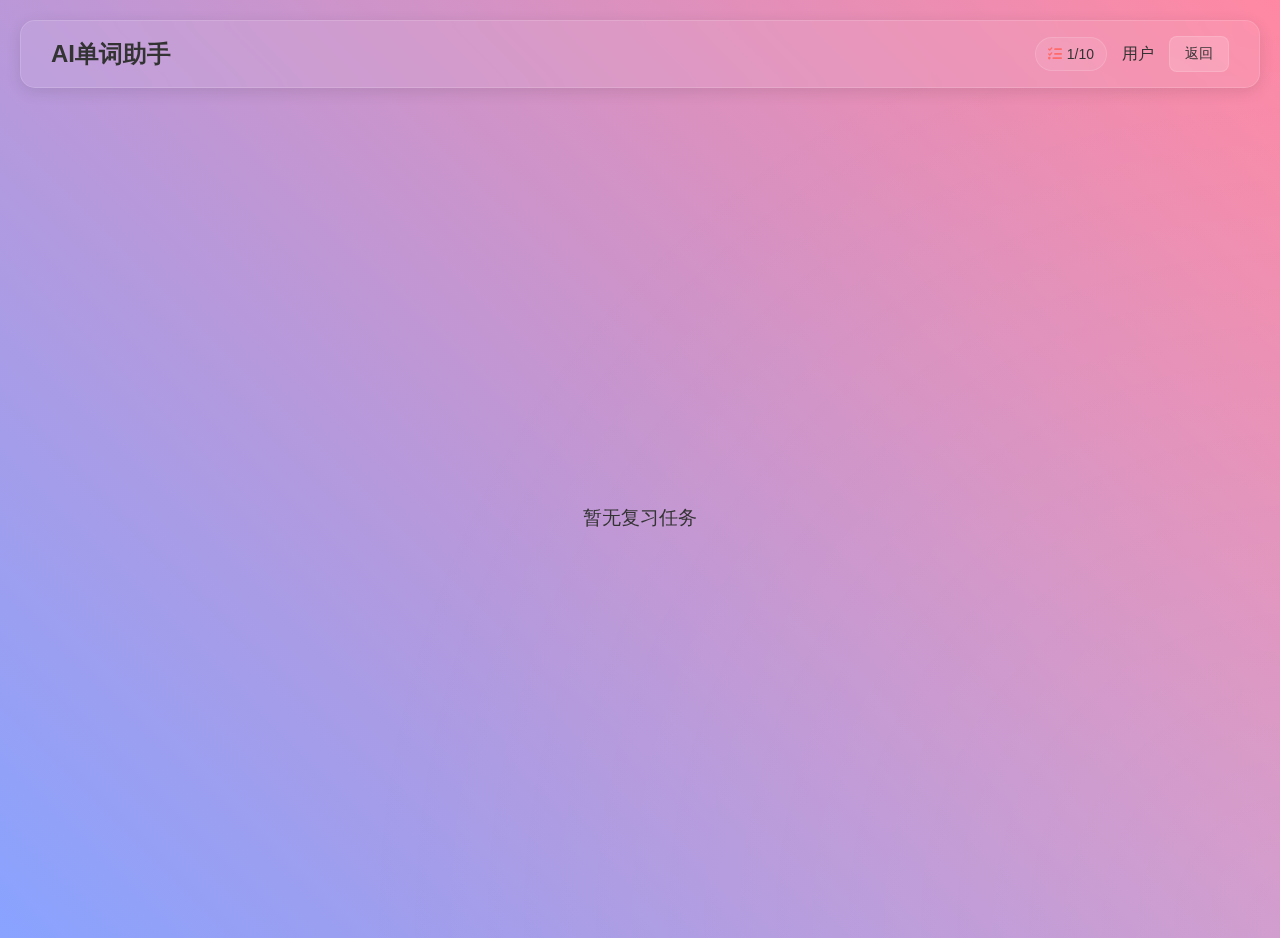
<file: static/html/review.html>
<!DOCTYPE html>
<html lang="zh">
<head>
    <meta charset="UTF-8">
    <meta name="viewport" content="width=device-width, initial-scale=1.0">
    <title>AI单词助手 - 复习</title>
    <link rel="stylesheet" href="https://cdnjs.cloudflare.com/ajax/libs/font-awesome/6.0.0/css/all.min.css">
    <link rel="stylesheet" href="../css/review.css">
</head>
<body>
    <header>
        <div class="header-content">
            <h1>AI单词助手</h1>
            <div class="user-info">
                <div class="progress-info">
                    <i class="fas fa-tasks"></i>
                    <span id="progressText">1/10</span>
                </div>
                <span id="username">用户</span>
                <button id="backBtn" class="back-button">返回</button>
            </div>
        </div>
    </header>

    <main>
        <div class="container">
            <div class="review-card">
                <!-- 问题区域 -->
                <div class="question-section">
                    <h2><i class="fas fa-question-circle"></i> 选择填空</h2>
                    <p class="sentence" id="sentenceTemplate">
                        She wore a ________ to avoid being recognized at the party.
                    </p>
                </div>

                <!-- 选项区域 -->
                <div class="options-section">
                    <div class="options-grid">
                        <div class="option-card" data-correct="true" onclick="selectOption(this)">
                            <div class="option-content">
                                <span class="word">disguise</span>
                                <div class="definition" style="display: none;">
                                    <span class="definition-text">v. 伪装；假扮 n. 伪装物</span>
                                </div>
                            </div>
                        </div>
                        <div class="option-card" data-correct="false" onclick="selectOption(this)">
                            <div class="option-content">
                                <span class="word">disgust</span>
                                <div class="definition" style="display: none;">
                                    <span class="definition-text">n. & v. 厌恶，反感</span>
                                </div>
                            </div>
                        </div>
                        <div class="option-card" data-correct="false" onclick="selectOption(this)">
                            <div class="option-content">
                                <span class="word">dismiss</span>
                                <div class="definition" style="display: none;">
                                    <span class="definition-text">v. 解散；解雇；不予理会</span>
                                </div>
                            </div>
                        </div>
                        <div class="option-card" data-correct="false" onclick="selectOption(this)">
                            <div class="option-content">
                                <span class="word">dispute</span>
                                <div class="definition" style="display: none;">
                                    <span class="definition-text">n. & v. 争论，辩论；纠纷</span>
                                </div>
                            </div>
                        </div>
                    </div>
                </div>

                <!-- 主句解析区域 -->
                <div class="explanation-section" id="explanationSection" style="display: none;">
                    <h3><i class="fas fa-lightbulb"></i> 句子解析</h3>
                    <div class="explanation-content">
                        <p class="sentence-en" id="mainSentenceEn">
                            She wore a <strong>disguise</strong> to avoid being recognized at the party.
                        </p>
                        <p class="sentence-cn" id="mainSentenceCn">
                            她戴着伪装去参加派对，以避免被认出来。
                        </p>
                    </div>
                </div>

                <!-- 下一个按钮 -->
                <div class="next-button-container" id="nextButtonContainer" style="display: none;">
                    <button class="next-button">
                        <i class="fas fa-arrow-right"></i> 下一个
                    </button>
                </div>
            </div>
        </div>
    </main>

    <script>
        // 现在: 从sessionStorage获取复习单词数据
        function getWordsFromSession() {
            const wordsDataJSON = sessionStorage.getItem('reviewWords');
            if (wordsDataJSON) {
                try {
                    // (可选，但推荐) 获取后移除
                    sessionStorage.removeItem('reviewWords');
                    return JSON.parse(wordsDataJSON);
                } catch (e) {
                    console.error("无法从sessionStorage解析复习单词数据", e);
                    return [];
                }
            }
            return [];
        }
        const reviewWords = getWordsFromSession();
        
        let currentIndex = 0;
        let isAnswered = false;
        let pendingCorrect = null;
        let pendingWordId = null;

        // Fisher-Yates 洗牌算法
        function shuffleArray(array) {
            for (let i = array.length - 1; i > 0; i--) {
                const j = Math.floor(Math.random() * (i + 1));
                [array[i], array[j]] = [array[j], array[i]];
            }
        }

        // 渲染当前题目
        function renderCurrentQuestion() {
            if (!reviewWords.length) {
                document.querySelector('.container').innerHTML = '<div style="text-align:center;padding:2em;font-size:1.2em;">暂无复习任务</div>';
                return;
            }
            const data = reviewWords[currentIndex];
            const content = data.review_content;
            // 进度
            document.getElementById('progressText').textContent = `${currentIndex + 1}/${reviewWords.length}`;
            // 题干
            document.getElementById('sentenceTemplate').textContent = content.sentence_template;
            // 选项
            const options = [...content.options]; // 拷贝数组
            shuffleArray(options); // 打乱选项
            const correct = content.correct_answer;
            const optionGrid = document.querySelector('.options-grid');
            optionGrid.innerHTML = '';
            options.forEach(opt => {
                const isCorrect = opt.word === correct;
                const card = document.createElement('div');
                card.className = 'option-card';
                card.setAttribute('data-correct', isCorrect);
                card.onclick = function() { selectOption(card); };
                card.innerHTML = `<div class="option-content">
                    <span class="word">${opt.word}</span>
                    <div class="definition" style="display: none;">
                        <span class="definition-text">${opt.definition}</span>
                    </div>
                </div>`;
                optionGrid.appendChild(card);
            });
            // 句子解析
            document.getElementById('mainSentenceEn').innerHTML = content.main_sentence_details.en;
            document.getElementById('mainSentenceCn').textContent = content.main_sentence_details.cn;
            // 隐藏解析和下一个按钮
            document.getElementById('explanationSection').style.display = 'none';
            document.getElementById('nextButtonContainer').style.display = 'none';
            isAnswered = false;
        }

        async function submitProgress(word_id, correct) {
            await fetch('/api/review/progress', {
                method: 'POST',
                headers: {'Content-Type': 'application/json'},
                body: JSON.stringify({word_id, correct})
            });
        }

        function selectOption(selectedCard) {
            if (isAnswered) return;
            isAnswered = true;
            // 禁用所有选项卡片的点击功能
            const allCards = document.querySelectorAll('.option-card');
            allCards.forEach(card => {
                card.style.pointerEvents = 'none';
            });
            // 判断对错并更新UI
            const isCorrect = selectedCard.getAttribute('data-correct') === 'true';
            const word_id = reviewWords[currentIndex].word_id;
            pendingCorrect = isCorrect;
            pendingWordId = word_id;
            // 立即高亮正确/错误
            if (isCorrect) {
                selectedCard.classList.add('correct');
            } else {
                selectedCard.classList.add('incorrect');
                const correctCard = document.querySelector('.option-card[data-correct="true"]');
                if (correctCard) correctCard.classList.add('correct');
            }
            // 显示所有选项的释义
            showAllDefinitions();
            // 显示主句解析和下一个按钮
            showExplanation();
        }

        // 显示所有选项的释义
        function showAllDefinitions() {
            const optionCards = document.querySelectorAll('.option-card');
            optionCards.forEach(card => {
                const definition = card.querySelector('.definition');
                const optionContent = card.querySelector('.option-content');
                optionContent.style.transition = 'height 0.3s ease';
                definition.style.display = 'block';
                const newHeight = optionContent.scrollHeight;
                optionContent.style.height = newHeight + 'px';
                setTimeout(() => {
                    definition.style.opacity = '1';
                    definition.style.transform = 'translateY(0)';
                }, 150);
            });
        }

        // 显示主句解析
        function showExplanation() {
            const explanationSection = document.getElementById('explanationSection');
            const nextButtonContainer = document.getElementById('nextButtonContainer');
            explanationSection.style.display = 'block';
            explanationSection.style.opacity = '0';
            explanationSection.style.transform = 'translateY(20px)';
            setTimeout(() => {
                explanationSection.style.opacity = '1';
                explanationSection.style.transform = 'translateY(0)';
            }, 100);
            setTimeout(() => {
                nextButtonContainer.style.display = 'block';
                nextButtonContainer.style.opacity = '0';
                nextButtonContainer.style.transform = 'translateY(20px)';
                setTimeout(() => {
                    nextButtonContainer.style.opacity = '1';
                    nextButtonContainer.style.transform = 'translateY(0)';
                }, 100);
            }, 300);
        }

        async function handleNextQuestion() {
            if (pendingWordId !== null && pendingCorrect !== null) {
                await submitProgress(pendingWordId, pendingCorrect);
                if (!pendingCorrect) {
                    // 错误，将当前题 push 到队列最后
                    reviewWords.push(reviewWords[currentIndex]);
                }
            }
            pendingWordId = null;
            pendingCorrect = null;
            if (currentIndex < reviewWords.length - 1) {
                currentIndex++;
                renderCurrentQuestion();
            } else {
                alert('恭喜你，已完成今日复习！');
                window.location.href = '/static/html/index.html';
            }
        }

        // 修改下一个按钮事件
        document.getElementById('nextButtonContainer').onclick = function(e) {
            if (e.target.closest('.next-button')) {
                handleNextQuestion();
            }
        };

        // 返回按钮事件
        document.getElementById('backBtn').addEventListener('click', function() {
            if (confirm('确定要退出复习吗？当前进度将不会保存。')) {
                window.location.href = '/static/html/index.html';
            }
        });

        // 初始化页面
        document.addEventListener('DOMContentLoaded', function() {
            renderCurrentQuestion();
        });
    </script>
</body>
</html>
</file>
<file: static/css/review.css>
/* 全局样式 */
* {
    margin: 0;
    padding: 0;
    box-sizing: border-box;
    font-family: 'Microsoft YaHei', 'PingFang SC', 'Helvetica Neue', sans-serif;
    color: #333;
}

body {
    min-height: 100vh;
    background: linear-gradient(45deg, rgba(107, 140, 255, 0.8), rgba(255, 107, 140, 0.8));
    position: relative;
    overflow-x: hidden;
    padding: 20px;
}

body::before {
    content: '';
    position: fixed;
    width: 200%;
    height: 200%;
    background: radial-gradient(circle, rgba(255,255,255,0.1) 0%, rgba(255,255,255,0) 60%);
    animation: rotate 20s linear infinite;
    z-index: 0;
}

@keyframes rotate {
    from { transform: rotate(0deg); }
    to { transform: rotate(360deg); }
}

/* 头部样式 */
header {
    background: rgba(255, 255, 255, 0.08);
    backdrop-filter: blur(10px);
    -webkit-backdrop-filter: blur(10px);
    padding: 15px 30px;
    border-radius: 15px;
    box-shadow: 0 4px 15px rgba(0, 0, 0, 0.1);
    margin-bottom: 30px;
    border: 1px solid rgba(255, 255, 255, 0.15);
    position: relative;
    z-index: 1;
}

.header-content {
    display: flex;
    justify-content: space-between;
    align-items: center;
    max-width: 1200px;
    margin: 0 auto;
}

h1 {
    font-size: 24px;
    font-weight: 600;
    color: #333;
    text-shadow: none;
}

.user-info {
    display: flex;
    align-items: center;
    gap: 15px;
}

.progress-info {
    display: flex;
    align-items: center;
    gap: 5px;
    background: rgba(255, 255, 255, 0.08);
    padding: 8px 12px;
    border-radius: 20px;
    font-size: 14px;
    color: #333;
    font-weight: 500;
    border: 1px solid rgba(255, 255, 255, 0.15);
}

.progress-info i {
    color: #ff6b6b;
}

.back-button {
    background: rgba(255, 255, 255, 0.08);
    color: #333;
    border: 1px solid rgba(255, 255, 255, 0.15);
    padding: 8px 15px;
    border-radius: 8px;
    cursor: pointer;
    transition: all 0.3s ease;
    font-size: 14px;
    backdrop-filter: blur(5px);
    -webkit-backdrop-filter: blur(5px);
    font-weight: 500;
}

.back-button:hover {
    background: rgba(255, 255, 255, 0.15);
    transform: translateY(-2px);
    box-shadow: 0 4px 15px rgba(0, 0, 0, 0.05);
}

/* 主要内容区域 */
main {
    position: relative;
    z-index: 1;
    min-height: calc(100vh - 100px);
    display: flex;
    align-items: center;
}

.container {
    max-width: 900px;
    margin: 0 auto;
    width: 100%;
}

/* 复习卡片样式 */
.review-card {
    background: rgba(255, 255, 255, 0.08);
    backdrop-filter: blur(10px);
    -webkit-backdrop-filter: blur(10px);
    border-radius: 15px;
    padding: 30px;
    box-shadow: 0 4px 15px rgba(0, 0, 0, 0.05);
    border: 1px solid rgba(255, 255, 255, 0.15);
    transition: transform 0.3s ease;
}

.review-card:hover {
    transform: translateY(-5px);
}

/* 问题区域样式 */
.question-section {
    text-align: center;
    margin-bottom: 2rem;
    padding-bottom: 1.5rem;
    border-bottom: 2px solid rgba(255, 255, 255, 0.15);
}

.question-section h2 {
    font-size: 1.5rem;
    color: #333;
    margin-bottom: 1rem;
    display: flex;
    align-items: center;
    justify-content: center;
    gap: 0.5rem;
}

.question-section h2 i {
    color: rgba(107, 140, 255, 0.9);
}

.sentence {
    font-size: 1.3rem;
    color: #555;
    line-height: 1.6;
    font-weight: 500;
    background: linear-gradient(45deg, rgba(236, 112, 112, 0.9), rgba(8, 6, 6, 0.9));
    -webkit-background-clip: text;
    -webkit-text-fill-color: transparent;
    background-clip: text;
}

/* 选项区域样式 */
.options-section {
    margin-bottom: 2rem;
}

.options-grid {
    display: grid;
    grid-template-columns: repeat(2, 1fr);
    gap: 15px;
    margin-top: 1rem;
}

.option-card {
    background: rgba(255, 255, 255, 0.08);
    border: 2px solid rgba(255, 255, 255, 0.15);
    border-radius: 12px;
    padding: 20px;
    cursor: pointer;
    transition: all 0.3s ease;
    position: relative;
    overflow: hidden;
}

.option-card:hover {
    border-color: rgba(107, 140, 255, 0.9);
    transform: translateY(-3px);
    box-shadow: 0 6px 20px rgba(107, 140, 255, 0.2);
}

.option-card.correct {
    border-color: #4CAF50;
    background: rgba(76, 175, 80, 0.1);
    box-shadow: 0 6px 20px rgba(76, 175, 80, 0.3);
}

.option-card.incorrect {
    border-color: #f44336;
    background: rgba(244, 67, 54, 0.1);
    box-shadow: 0 6px 20px rgba(244, 67, 54, 0.3);
}

.option-content {
    transition: height 0.3s ease;
}

.word {
    font-size: 1.2rem;
    font-weight: 600;
    color: #333;
    display: block;
    margin-bottom: 0.5rem;
}

.definition {
    opacity: 0;
    transform: translateY(10px);
    transition: all 0.3s ease;
    padding-top: 0.5rem;
    border-top: 1px solid rgba(255, 255, 255, 0.15);
}

.definition-text {
    font-size: 0.9rem;
    color: #666;
    line-height: 1.4;
}

/* 主句解析区域样式 */
.explanation-section {
    background: rgba(255, 255, 255, 0.08);
    border: 1px solid rgba(255, 255, 255, 0.15);
    border-radius: 10px;
    padding: 20px;
    margin-bottom: 1.5rem;
    opacity: 0;
    transform: translateY(20px);
    transition: all 0.3s ease;
}

.explanation-section h3 {
    font-size: 1.1rem;
    color: #333;
    margin-bottom: 1rem;
    display: flex;
    align-items: center;
    gap: 0.5rem;
}

.explanation-section h3 i {
    color: rgba(255, 107, 140, 0.9);
}

.explanation-content {
    display: flex;
    flex-direction: column;
    gap: 0.8rem;
}

.sentence-en {
    font-size: 1.1rem;
    color: #333;
    line-height: 1.5;
    font-weight: 500;
}

.sentence-en strong {
    color: rgba(107, 140, 255, 0.9);
    font-weight: 700;
}

.sentence-cn {
    font-size: 1rem;
    color: #666;
    line-height: 1.4;
    font-style: italic;
}

/* 下一个按钮样式 */
.next-button-container {
    text-align: center;
    opacity: 0;
    transform: translateY(20px);
    transition: all 0.3s ease;
}

.next-button {
    background: linear-gradient(45deg, rgba(107, 140, 255, 0.9), rgba(140, 107, 255, 0.9));
    color: white;
    border: none;
    padding: 12px 30px;
    border-radius: 25px;
    cursor: pointer;
    transition: all 0.3s ease;
    font-size: 1rem;
    font-weight: 500;
    display: inline-flex;
    align-items: center;
    gap: 0.5rem;
    box-shadow: 0 4px 15px rgba(107, 140, 255, 0.3);
}

.next-button:hover {
    background: linear-gradient(45deg, rgba(140, 107, 255, 0.9), rgba(107, 140, 255, 0.9));
    transform: translateY(-2px);
    box-shadow: 0 6px 20px rgba(107, 140, 255, 0.4);
}

.next-button:active {
    transform: translateY(0);
}

/* 响应式设计 */
@media (max-width: 768px) {
    body {
        padding: 10px;
    }
    
    .review-card {
        padding: 20px;
        border-radius: 15px;
    }
    
    .options-grid {
        grid-template-columns: 1fr;
        gap: 12px;
    }
    
    .option-card {
        padding: 15px;
    }
    
    .sentence {
        font-size: 1.1rem;
    }
    
    .word {
        font-size: 1.1rem;
    }
    
    .header-content {
        flex-direction: column;
        gap: 10px;
        text-align: center;
    }
    
    .user-info {
        justify-content: center;
    }
}

@media (max-width: 480px) {
    .review-card {
        padding: 15px;
    }
    
    .question-section h2 {
        font-size: 1.3rem;
    }
    
    .sentence {
        font-size: 1rem;
    }
    
    .option-card {
        padding: 12px;
    }
    
    .word {
        font-size: 1rem;
    }
    
    .definition-text {
        font-size: 0.85rem;
    }
    
    .explanation-section {
        padding: 15px;
    }
    
    .sentence-en {
        font-size: 1rem;
    }
    
    .sentence-cn {
        font-size: 0.9rem;
    }
}

/* 动画效果 */
@keyframes fadeInUp {
    from {
        opacity: 0;
        transform: translateY(30px);
    }
    to {
        opacity: 1;
        transform: translateY(0);
    }
}

@keyframes pulse {
    0% {
        transform: scale(1);
    }
    50% {
        transform: scale(1.05);
    }
    100% {
        transform: scale(1);
    }
}

.option-card:hover {
    animation: pulse 0.3s ease;
}

/* 加载动画 */
.loading {
    display: inline-block;
    width: 20px;
    height: 20px;
    border: 3px solid rgba(255, 255, 255, 0.3);
    border-radius: 50%;
    border-top-color: #fff;
    animation: spin 1s ease-in-out infinite;
}

@keyframes spin {
    to { transform: rotate(360deg); }
}
</file>
